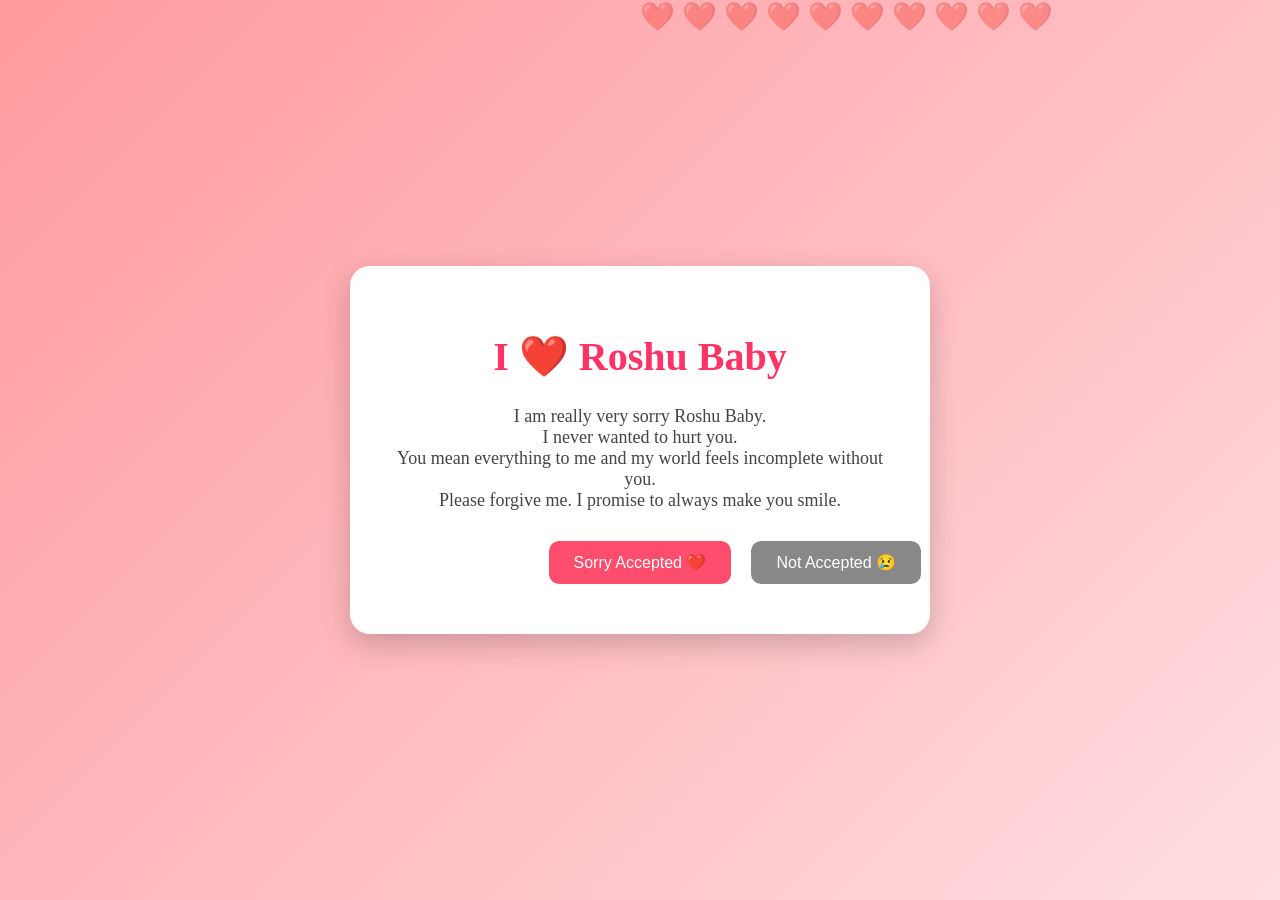
<file: index.html>
<!DOCTYPE html>
<html>
<head>
<title>Sorry Roshu Baby</title>
<link rel="stylesheet" href="style.css">
</head>

<body>

<div class="hearts"></div>

<div class="container">

<h1 class="title">I ❤️ Roshu Baby</h1>

<p class="message">
I am really very sorry Roshu Baby.<br>
I never wanted to hurt you.<br>
You mean everything to me and my world feels incomplete without you.<br>
Please forgive me. I promise to always make you smile.
</p>

<div class="buttons">

<button class="yes" onclick="goToLove()">
Sorry Accepted ❤️
</button>

<button class="no" id="noButton">
Not Accepted 😢
</button>

</div>

</div>

<script src="script.js"></script>

</body>
</html>
</file>
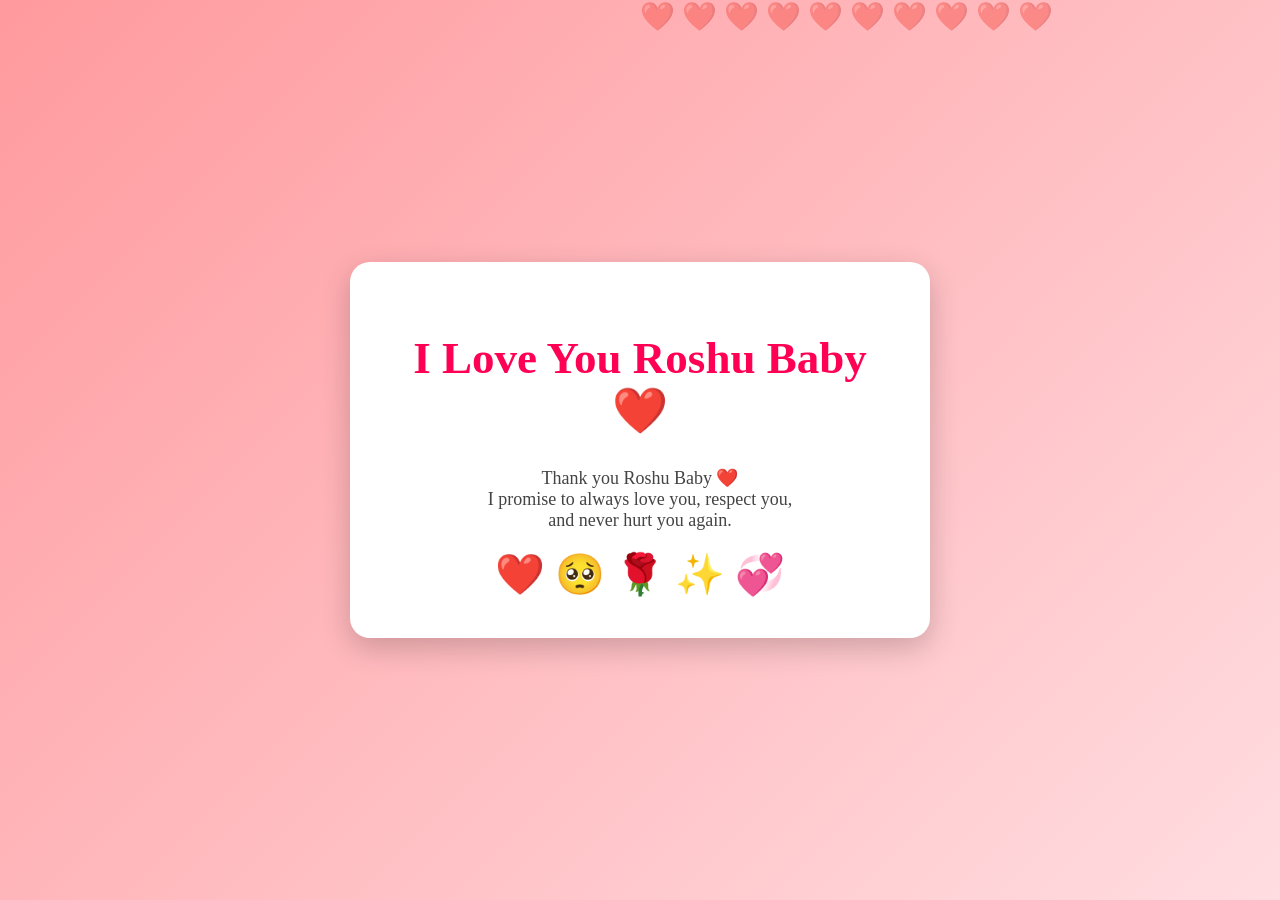
<file: love.html>
<!DOCTYPE html>
<html>
<head>
<title>I Love You Roshu</title>
<link rel="stylesheet" href="style.css">
</head>

<body>

<div class="hearts"></div>

<div class="container">

<h1 class="love">I Love You Roshu Baby ❤️</h1>

<p class="message">
Thank you Roshu Baby ❤️<br>
I promise to always love you, respect you,<br>
and never hurt you again.
</p>

<div class="emoji">
❤️ 🥺 🌹 ✨ 💞
</div>

</div>

</body>
</html>
</file>
<file: style.css>
body{
margin:0;
font-family:cursive;
height:100vh;
display:flex;
justify-content:center;
align-items:center;
background:linear-gradient(135deg,#ff9a9e,#ffdde1);
overflow:hidden;
text-align:center;
position:relative;
}

/* main card */

.container{
background:white;
padding:40px;
border-radius:20px;
box-shadow:0 10px 30px rgba(0,0,0,0.2);
max-width:500px;
z-index:2;
}

/* titles */

.title{
color:#ff3366;
font-size:40px;
}

.love{
color:#ff0055;
font-size:45px;
animation:glow 2s infinite alternate;
}

/* glowing effect */

@keyframes glow{
from{
text-shadow:0 0 10px pink;
}
to{
text-shadow:0 0 30px red;
}
}

/* message */

.message{
font-size:18px;
color:#444;
margin:20px 0;
}

/* buttons */

.buttons{
margin-top:20px;
}

button{
padding:12px 25px;
font-size:16px;
border:none;
border-radius:10px;
cursor:pointer;
margin:10px;
transition:0.3s;
}

button:hover{
transform:scale(1.1);
}

.yes{
background:#ff4d6d;
color:white;
}

.no{
background:#888;
color:white;
position:absolute;
}

/* emojis */

.emoji{
font-size:40px;
margin-top:20px;
}

/* floating hearts animation */

.hearts{
position:fixed;
top:0;
left:0;
width:100%;
height:100%;
pointer-events:none;
z-index:1;
}

.hearts::before{
content:"❤️ ❤️ ❤️ ❤️ ❤️ ❤️ ❤️ ❤️ ❤️ ❤️";
position:absolute;
font-size:28px;
animation:fall 12s linear infinite;
opacity:0.4;
}

@keyframes fall{
0%{
transform:translateY(-100%);
}

100%{
transform:translateY(100vh);
}
}
</file>
